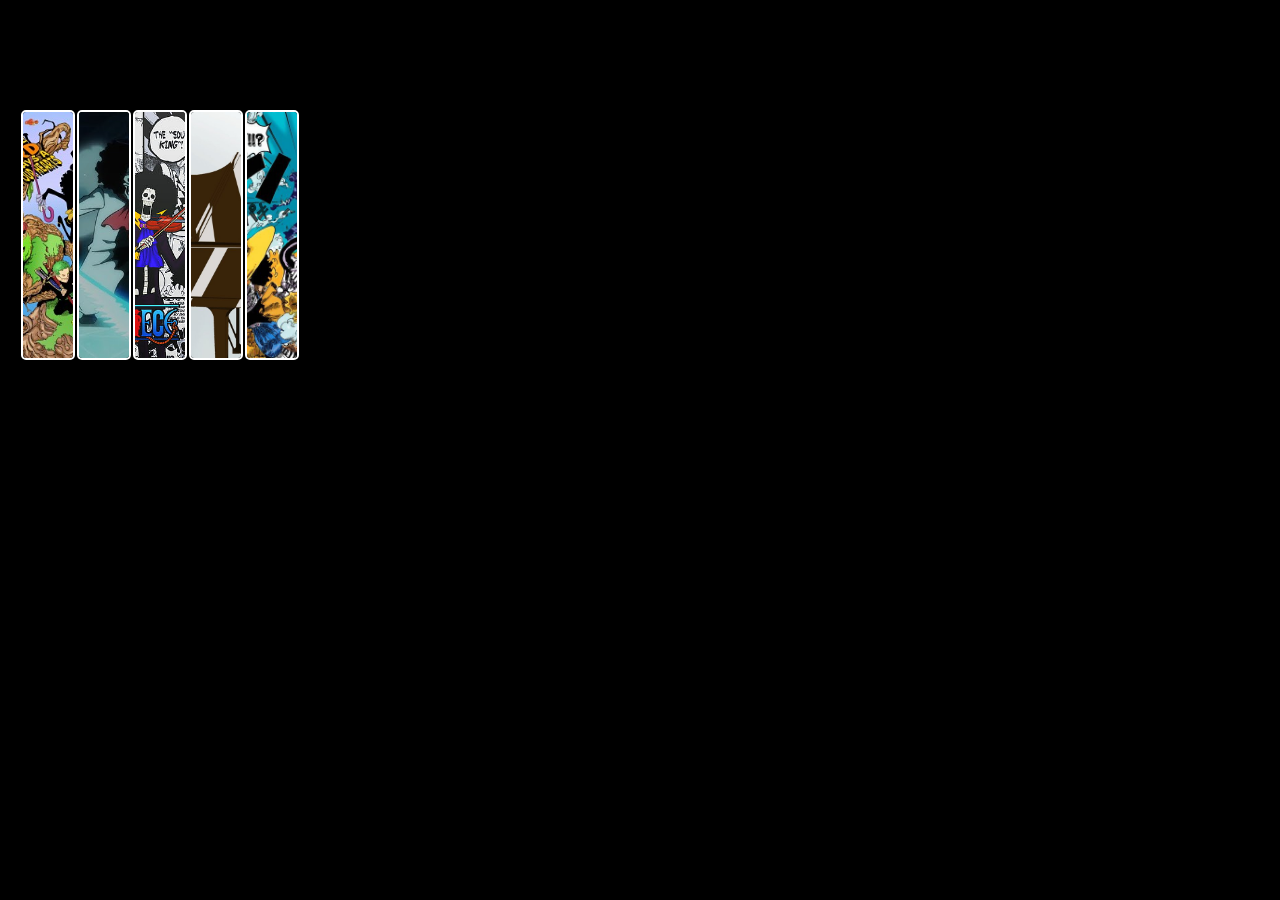
<file: brook.html>
<!DOCTYPE html>
<html lang="en">
<head>
    <meta charset="UTF-8">
    <meta name="viewport" content="width=device-width, initial-scale=1.0">
    <title>Brook</title>
    <link rel="stylesheet" href="brook.css">
</head>
<body>
    <div class = "brook">
        <img src="brook4.jpg" alt="image">   
        <img src="brook2.jpg" alt="image">
        <img src="brook1.jpg" alt="image">
        <img src="brook3.jpg" alt="image">
        <img src="brook5.jpg" alt="image">
    </div>
</body>
</html>
</file>
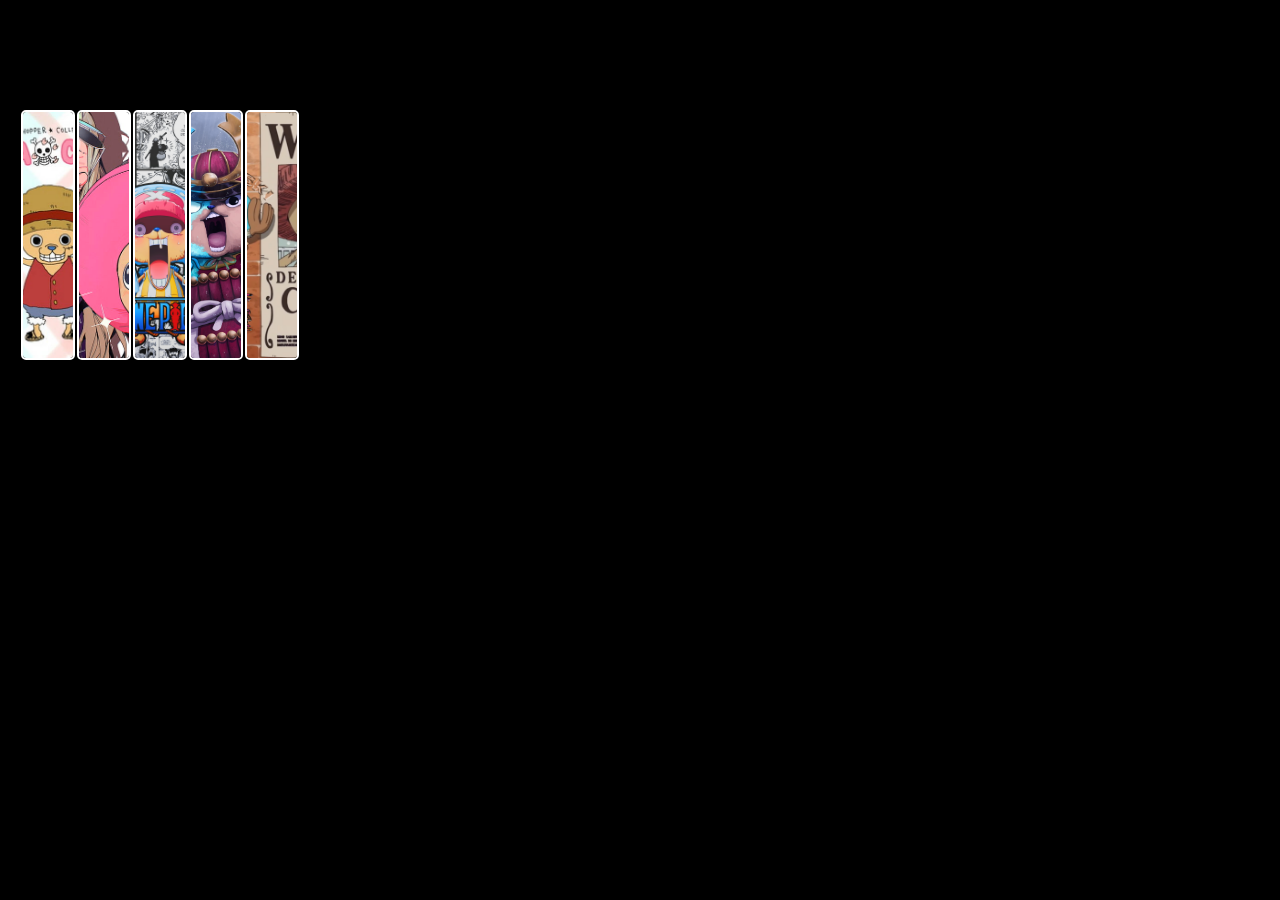
<file: chopper.html>
<!DOCTYPE html>
<html lang="en">
<head>
    <meta charset="UTF-8">
    <meta name="viewport" content="width=device-width, initial-scale=1.0">
    <title>Chopper</title>
    <link rel="stylesheet" href="chopper.css">
</head>
<body>
    <div class = "chopper">
        <img src="chopper4.jpg" alt="image">   
        <img src="chopper5.jpg" alt="image">
        <img src="chopper1.jpg" alt="image">
        <img src="chopper3.jpg" alt="image">
        <img src="chopper2.jpg" alt="image">
    </div>
</body>
</html>
</file>
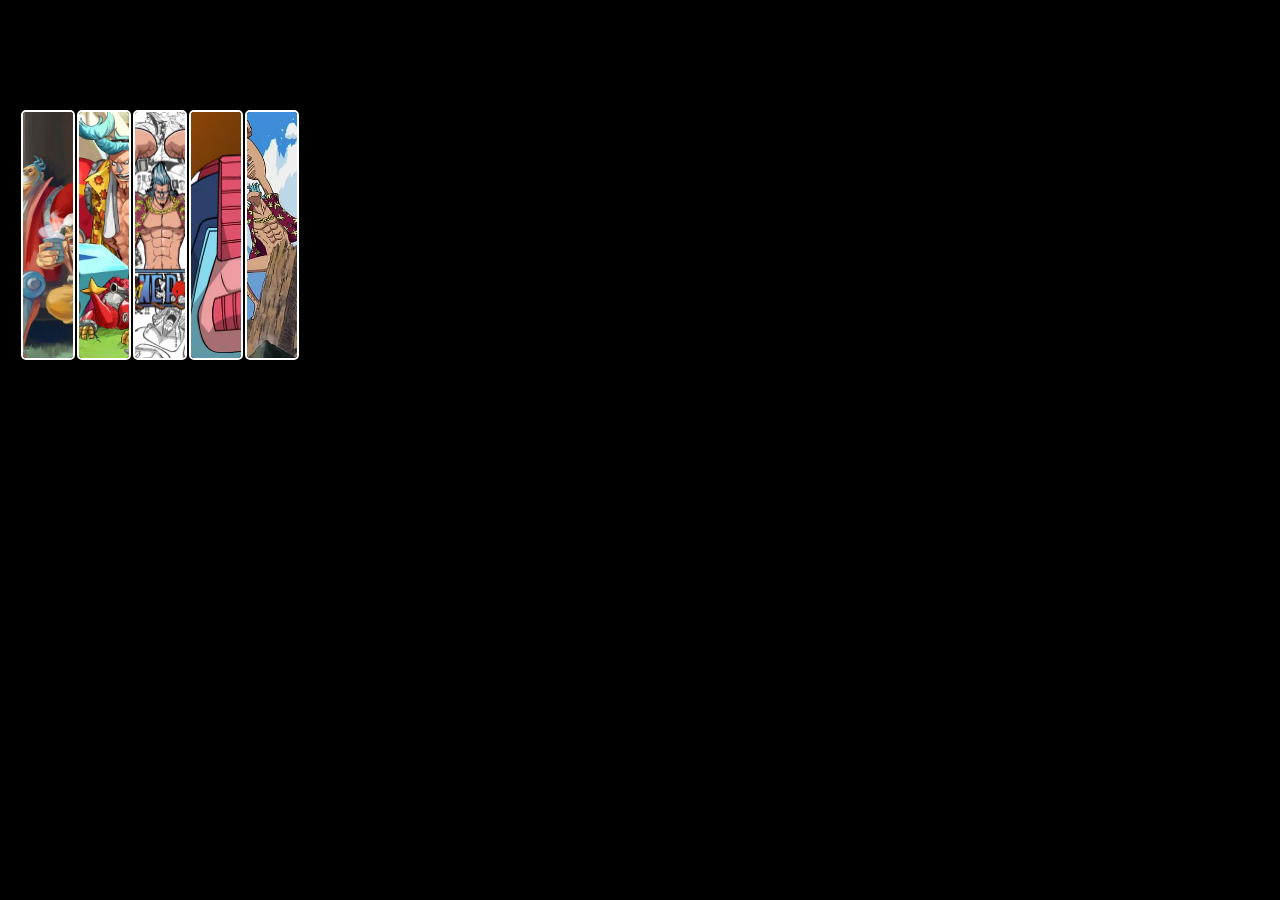
<file: franky.html>
<!DOCTYPE html>
<html lang="en">
<head>
    <meta charset="UTF-8">
    <meta name="viewport" content="width=device-width, initial-scale=1.0">
    <title>Franky</title>
    <link rel="stylesheet" href="franky.css">
</head>
<body>
    <div class = "franky">
        <img src="franky4.jpg" alt="image">   
        <img src="franky5.jpg" alt="image">
        <img src="franky2.jpg" alt="image">
        <img src="franky3.jpg" alt="image">
        <img src="franky1.jpg" alt="image">
    </div>
</body>
</html>
</file>
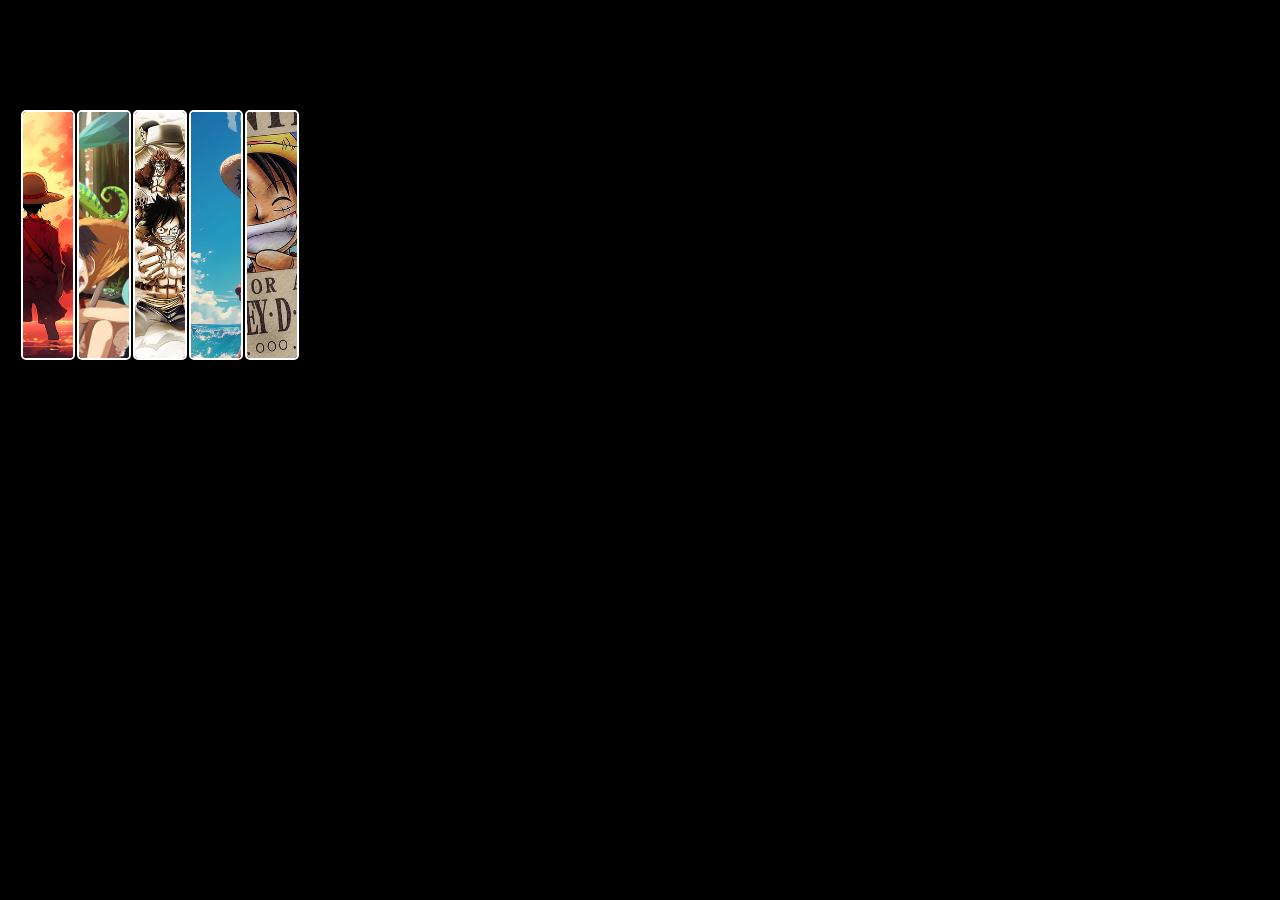
<file: luffy.html>
<!DOCTYPE html>
<html lang="en">
<head>
    <meta charset="UTF-8">
    <meta name="viewport" content="width=device-width, initial-scale=1.0">
    <title>Monkey D Luffy</title>
    <link rel="stylesheet" href="luffy.css">
</head>
<body>
    <div class = "luffy">
        <img src="luffy1.jpg" alt="image">
        <img src="luffy4.jpg" alt="image">
        <img src="luffy5.jpg" alt="image">
        <img src="luffy2.jpg" alt="image">
        <img src="luffy3.jpg" alt="image">
    </div>
</body>
</html>
</file>
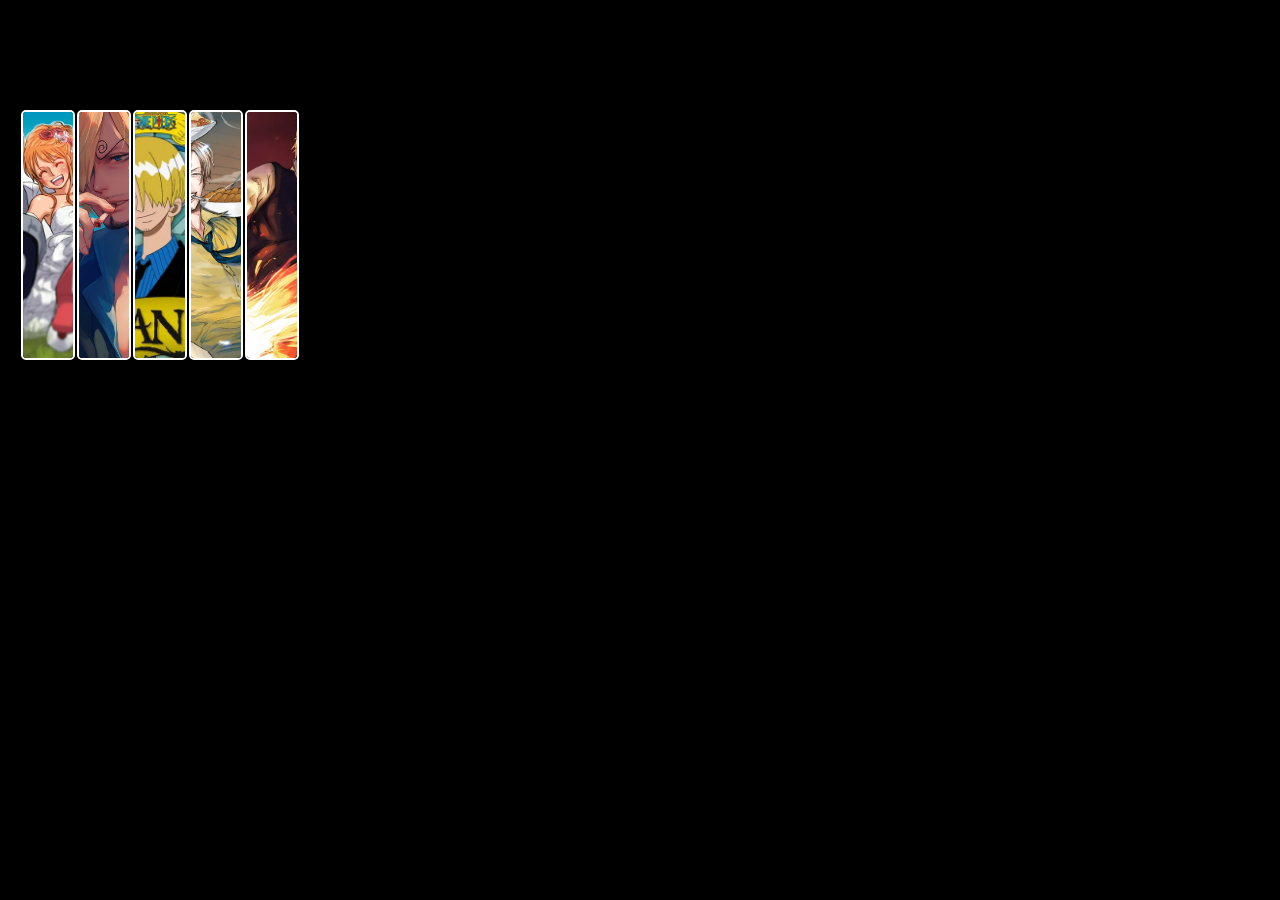
<file: sanji.html>
<!DOCTYPE html>
<html lang="en">
<head>
    <meta charset="UTF-8">
    <meta name="viewport" content="width=device-width, initial-scale=1.0">
    <title>Vinsmoke Sanji</title>
    <link rel="stylesheet" href="sanji.css">
</head>
<body>
    <div class = "sanji">
        <img src="sanji2.jpg" alt="image">   
        <img src="sanji1.jpg" alt="image">
        <img src="sanji3.jpg" alt="image">
        <img src="sanji4.jpg" alt="image">
        <img src="sanji5.jpg" alt="image">
    </div>
</body>
</html>
</file>
<file: brook.css>
body{
    background-color: black;
    padding: 8% 0% 0% 1%;
}

.brook{
    display: flex;
    width: 20%;
    height: 250px;
    gap: 2px;
}

.brook > img{
    width: 20%;
    height: 100 px;
    aspect-ratio: 2/1;
    object-fit: cover;
    border: 2px solid white;
    border-radius: 5px;
    transition: all ease 0.5s;
}

.brook > img:hover{
    width: 350%; 
}
</file>
<file: chopper.css>
body{
    background-color: black;
    padding: 8% 0% 0% 1%;
}

.chopper{
    display: flex;
    width: 20%;
    height: 250px;
    gap: 2px;
}

.chopper > img{
    width: 20%;
    height: 100 px;
    aspect-ratio: 2/1;
    object-fit: cover;
    border: 2px solid white;
    border-radius: 5px;
    transition: all ease 0.5s;
}

.chopper > img:hover{
    width: 350%; 
}
</file>
<file: franky.css>
body{
    background-color: black;
    padding: 8% 0% 0% 1%;
}

.franky{
    display: flex;
    width: 20%;
    height: 250px;
    gap: 2px;
}

.franky > img{
    width: 20%;
    height: 100 px;
    aspect-ratio: 2/1;
    object-fit: cover;
    border: 2px solid white;
    border-radius: 5px;
    transition: all ease 0.5s;
}

.franky > img:hover{
    width: 350%; 
}
</file>
<file: luffy.css>
body{
    background-color: black;
    padding: 8% 0% 0% 1%;
}

.luffy{
    display: flex;
    width: 20%;
    height: 250px;
    gap: 2px;
}

.luffy > img{
    width: 20%;
    height: 100 px;
    aspect-ratio: 2/1;
    object-fit: cover;
    border: 2px solid white;
    border-radius: 5px;
    transition: all ease 0.5s;
}

.luffy > img:hover{
    width: 300%;  
}
</file>
<file: sanji.css>
body{
    background-color: black;
    padding: 8% 0% 0% 1%;
}

.sanji{
    display: flex;
    width: 20%;
    height: 250px;
    gap: 2px;
}

.sanji > img{
    width: 20%;
    height: 100 px;
    aspect-ratio: 2/1;
    object-fit: cover;
    border: 2px solid white;
    border-radius: 5px;
    transition: all ease 0.5s;
}

.sanji > img:hover{
    width: 300%; 
}
</file>
